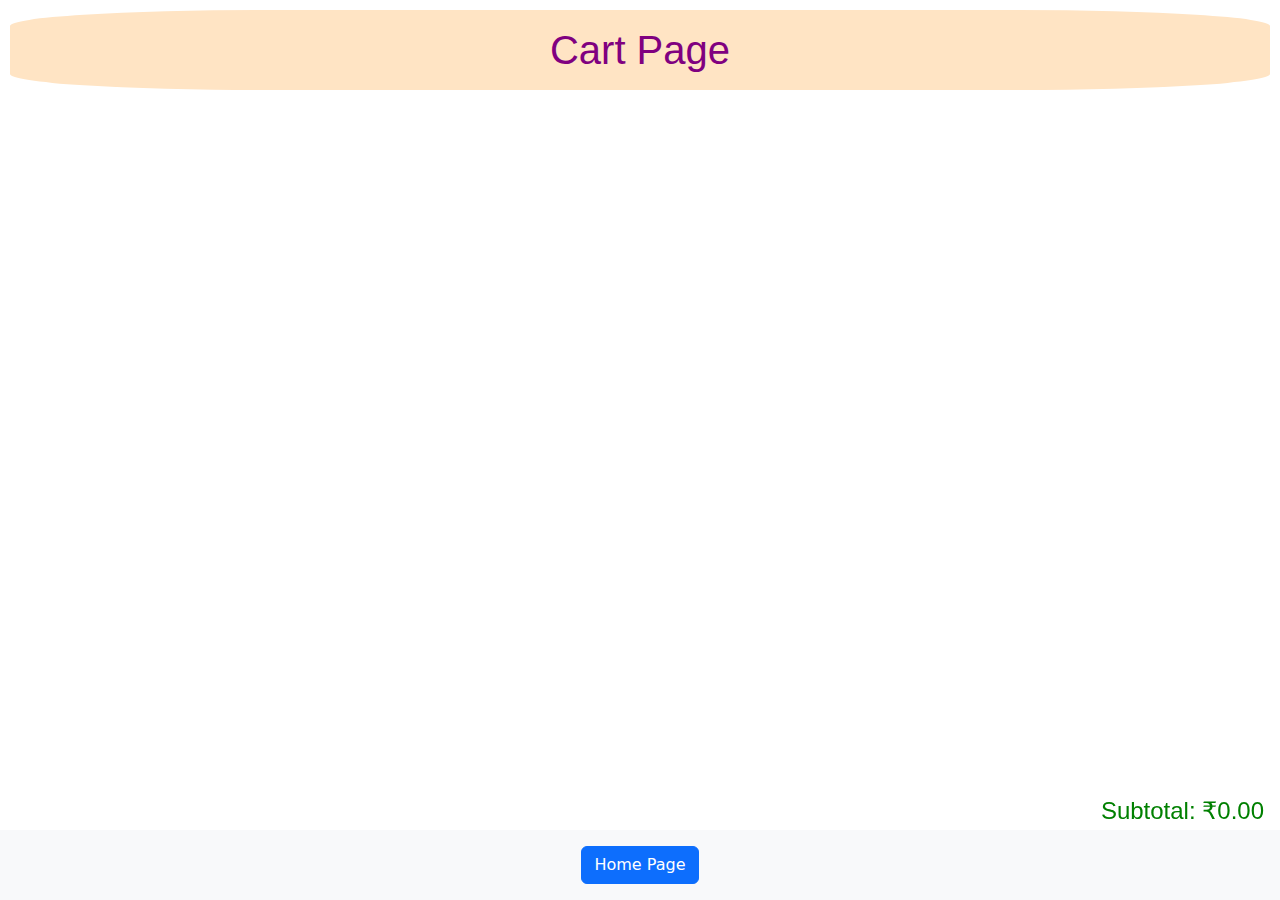
<file: pages/cartPage.html>
<!DOCTYPE html>
<html lang="en">
  <head>
    <meta charset="UTF-8" />
    <meta name="viewport" content="width=device-width, initial-scale=1.0" />
    <title>Cart Page</title>
    <link rel="stylesheet" href="../css/style.css" />
    <link
      rel="stylesheet"
      href="https://cdn.jsdelivr.net/npm/bootstrap@5.3.0/dist/css/bootstrap.min.css"
    />
  </head>
  <body>
    <header>
      <h1 class="heading">Cart Page</h1>
    </header>

    <div class="container">
      <div id="cartItemsContainer"></div>
      <div id="subtotalContainer"></div>
    </div>

    <footer class="footer">
      <a href="../index.html" class="cart-link">
        <button type="button" class="btn btn-primary">
          Home Page
        </button>
      </a>
    </footer>

    <script src="../modules/cartPage.js"></script>
    <script src="https://cdn.jsdelivr.net/npm/bootstrap@5.3.0/dist/js/bootstrap.bundle.min.js"></script>
  </body>
</html>
</file>
<file: css/style.css>
.card-img-top {
    height: 200px;
    object-fit: contain;
  }

  .card-body {
    display: flex;
    flex-direction: column;
    align-items: center;
    background-color: antiquewhite;
  }

  .card-title,
  .card-text {
    margin: 8px;
  }
  
  .footer {
    position: fixed;
    left: 0;
    bottom: 0;
    width: 100%;
    display: flex;
    justify-content: center;
    align-items: center;
    padding: 16px;
    background-color: #f8f9fa;
  }
  #subtotalContainer {
    position: fixed;
    left: 0;
    bottom: 50px;
    width: 100%;
    font-family: Arial, Helvetica, sans-serif;
    font-weight: bold;
    color: green;
    display: flex;
    justify-content: flex-end;
    align-items: center;
    padding: 16px;
  }
  .cart-link {
    text-decoration: none;
  }

  .btn-quantity{
    border-radius: 50%;
    background-color: #f8f9fa;
    font-weight: 900;
  }
  
  .btn-primary {
    font-size: 16px;
    padding: 12px 24px;
  }
  .row {
    margin-bottom: 64px;
  }
  
  .item-image {
    height: 150px;
  }
  .item-details {
    display: flex;
    width: 400px;
    justify-content: space-between;
    background-color: rgb(222, 225, 226);
    padding: 16px;
  }
  .cart-item {
    margin: 16px;
  }
  
  .heading {
    margin: 10px;
    padding: 16px;
    display: flex;
    justify-content: center;
    color: purple;
    font-family: Impact, Haettenschweiler, 'Arial Narrow Bold', sans-serif;
    background-color: bisque;
    border-radius: 20%;
  }
  
  img{
    padding: 8px;
  }
  .container{
    margin-bottom: 100px;
  }
</file>
